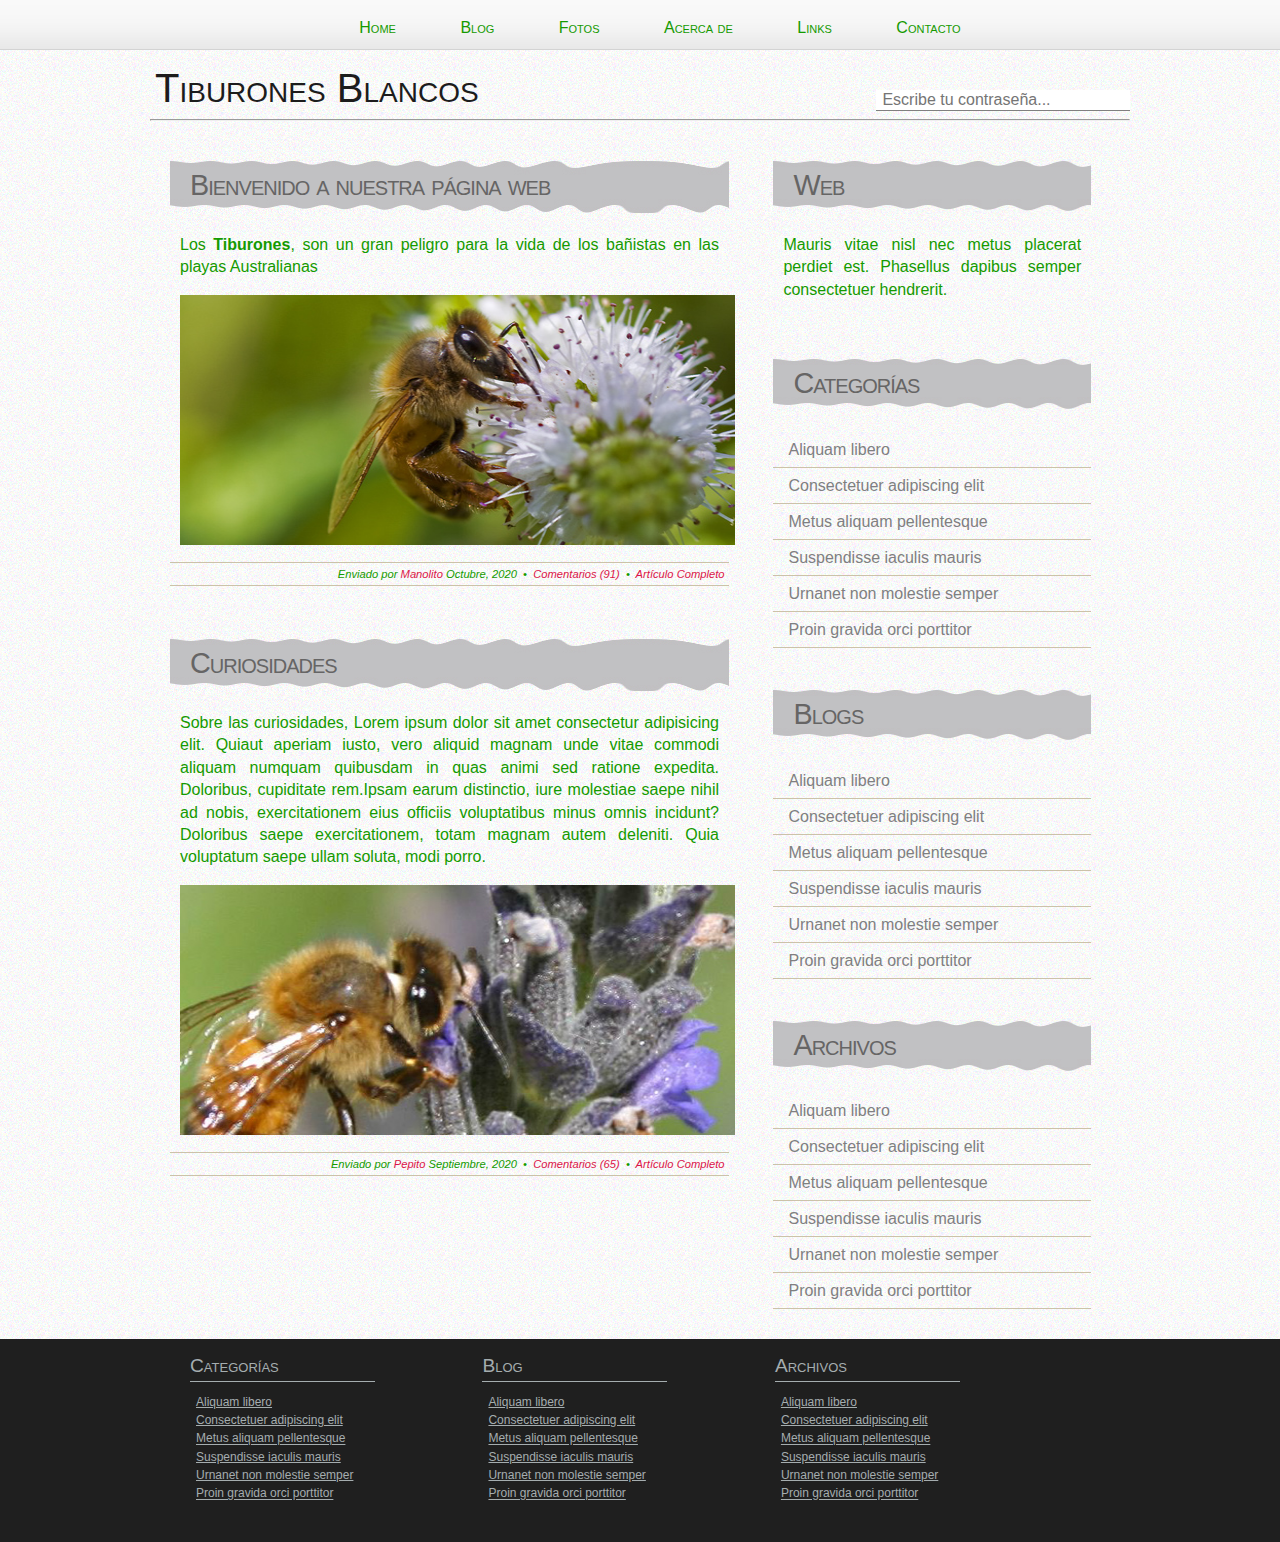
<file: abejas-main/index.html>
<!DOCTYPE html>
<html lang="es">

<head>
    <meta charset="UTF-8">
    <meta name="viewport" content="width=device-width, initial-scale=1.0">
    <title>Tiburones</title>

    <link rel="shortcut icon" href="images/favicon.jpg" type="image/x-icon">

    <link rel="stylesheet" href="css/normalize.css">
    <link rel="stylesheet" href="css/style.css">
</head>

<body>
    <nav class="nav">
        <ul class="nav__menu">
            <li class="nav__item"><a class="nav__link" href="#">Home</a></li>
            <li class="nav__item"><a class="nav__link" href="#">Blog</a></li>
            <li class="nav__item"><a class="nav__link" href="#">Fotos</a></li>
            <li class="nav__item"><a class="nav__link" href="#">Acerca de</a></li>
            <li class="nav__item"><a class="nav__link" href="#">Links</a></li>
            <li class="nav__item"><a class="nav__link" href="#">Contacto</a></li>
        </ul>
    </nav>
    <!-- fin del menu -->

    <div class="container">
        <header class="header">
            <h1 class="header__title">Tiburones Blancos</h1>
            <input type="password" name="search" class="header__input" placeholder=" Escribe tu contraseña..." />
        </header>
        <hr>
        <!-- final del header -->

        <!-- Cuerpo  -->
        <main class="main">
            <section class="main__articles">
                <article class="article">
                    <h2 class="article__title">
                        <a class="article__link" href="#">Bienvenido a nuestra página web </a>
                    </h2>
                    <div class="article__text">
                        <p>Los <strong> Tiburones</strong>, son un gran peligro para la vida de los bañistas en las playas Australianas</p>
                        <img src="images/img06.jpg" class="article__img" alt="" />
                    </div>
                    <p class="article__footer">
                        Enviado por <a href="#" class="article__link--color">Manolito</a> Octubre, 2020 &nbsp;&bull;&nbsp;
                        <a href="#" class="article__link--color">Comentarios (91)</a> &nbsp;&bull;&nbsp;
                        <a href="#" class="article__link--color">Artículo Completo</a>
                    </p>
                </article>

                <article class="article">
                    <h2 class="article__title">
                        <a class="article__link" href="#">Curiosidades </a>
                    </h2>
                    <div class="article__text">
                        <p>Sobre las curiosidades, Lorem ipsum dolor sit amet consectetur adipisicing elit. Quiaut aperiam iusto, vero aliquid magnam unde vitae commodi aliquam numquam quibusdam in quas animi sed ratione expedita. Doloribus, cupiditate rem.Ipsam
                            earum distinctio, iure molestiae saepe nihil ad nobis, exercitationem eius officiis voluptatibus minus omnis incidunt? Doloribus saepe exercitationem, totam magnam autem deleniti. Quia voluptatum saepe ullam soluta, modi porro.</p>
                        <img src="images/img04.jpg" class="article__img" alt="" />
                    </div>
                    <p class="article__footer">
                        Enviado por <a href="#" class="article__link--color">Pepito</a> Septiembre, 2020 &nbsp;&bull;&nbsp;
                        <a href="#" class="article__link--color">Comentarios (65)</a> &nbsp;&bull;&nbsp;
                        <a href="#" class="article__link--color">Artículo Completo</a>
                    </p>
                </article>
                <div>&nbsp;</div>
            </section>
            <!-- Fin de los artículos de la derecha -->

            <aside class="main__aside"> 
                <article class="article">
                    <h2 class="article__title">
                        <a class="article__link" href="#">Web</a>
                    </h2>
                    <div class="article__text">
                        <p>Mauris vitae nisl nec metus placerat perdiet est. Phasellus dapibus semper consectetuer hendrerit.</p>
                    </div>
                </article>

                <article class="article">
                    <h2 class="article__title">
                        <a class="article__link" href="#">Categorías</a>
                    </h2>
                    <ul class="article__list">
                        <li class="article__item"><a class="article__item-a" href="#">Aliquam libero</a></li>
                        <li class="article__item"><a class="article__item-a" href="#">Consectetuer adipiscing elit</a></li>
                        <li class="article__item"><a class="article__item-a" href="#">Metus aliquam pellentesque</a></li>
                        <li class="article__item"><a class="article__item-a" href="#">Suspendisse iaculis mauris</a></li>
                        <li class="article__item"><a class="article__item-a" href="#">Urnanet non molestie semper</a></li>
                        <li class="article__item"><a class="article__item-a" href="#">Proin gravida orci porttitor</a></li>
                    </ul>
                </article>

                <article class="article">
                    <h2 class="article__title">
                        <a class="article__link" href="#">Blogs</a>
                    </h2>
                    <ul class="article__list">
                        <li class="article__item"><a class="article__item-a" href="#">Aliquam libero</a></li>
                        <li class="article__item"><a class="article__item-a" href="#">Consectetuer adipiscing elit</a></li>
                        <li class="article__item"><a class="article__item-a" href="#">Metus aliquam pellentesque</a></li>
                        <li class="article__item"><a class="article__item-a" href="#">Suspendisse iaculis mauris</a></li>
                        <li class="article__item"><a class="article__item-a" href="#">Urnanet non molestie semper</a></li>
                        <li class="article__item"><a class="article__item-a" href="#">Proin gravida orci porttitor</a></li>
                    </ul>
                </article>

                <article class="article">
                    <h2 class="article__title">
                        <a class="article__link" href="#">Archivos</a>
                    </h2>
                    <ul class="article__list">
                        <li class="article__item"><a class="article__item-a" href="#">Aliquam libero</a></li>
                        <li class="article__item"><a class="article__item-a" href="#">Consectetuer adipiscing elit</a></li>
                        <li class="article__item"><a class="article__item-a" href="#">Metus aliquam pellentesque</a></li>
                        <li class="article__item"><a class="article__item-a" href="#">Suspendisse iaculis mauris</a></li>
                        <li class="article__item"><a class="article__item-a" href="#">Urnanet non molestie semper</a></li>
                        <li class="article__item"><a class="article__item-a" href="#">Proin gravida orci porttitor</a></li>
                    </ul>
                </article>
            </aside>
            <!-- Final del aside -->
        </main>
        <!-- Final del cuerpo-->
    </div>
    <!-- Final del container-->

    <footer class="footer">
        <section class="footer__columns">
            <div class="column">
                <h2 class="column__title">Categorías</h2>
                <ul class="column__list">
                    <li><a class="column__link" href="#">Aliquam libero</a></li>
                    <li><a class="column__link" href="#">Consectetuer adipiscing elit</a></li>
                    <li><a class="column__link" href="#">Metus aliquam pellentesque</a></li>
                    <li><a class="column__link" href="#">Suspendisse iaculis mauris</a></li>
                    <li><a class="column__link" href="#">Urnanet non molestie semper</a></li>
                    <li><a class="column__link" href="#">Proin gravida orci porttitor</a></li>
                </ul>
            </div>
            <div class="column">
                <h2 class="column__title">Blog</h2>
                <ul class="column__list">
                    <li><a class="column__link" href="#">Aliquam libero</a></li>
                    <li><a class="column__link" href="#">Consectetuer adipiscing elit</a></li>
                    <li><a class="column__link" href="#">Metus aliquam pellentesque</a></li>
                    <li><a class="column__link" href="#">Suspendisse iaculis mauris</a></li>
                    <li><a class="column__link" href="#">Urnanet non molestie semper</a></li>
                    <li><a class="column__link" href="#">Proin gravida orci porttitor</a></li>
                </ul>
            </div>
            <div class="column">
                <h2 class="column__title">Archivos</h2>
                <ul class="column__list">
                    <li><a class="column__link" href="#">Aliquam libero</a></li>
                    <li><a class="column__link" href="#">Consectetuer adipiscing elit</a></li>
                    <li><a  class="column__link" href="#">Metus aliquam pellentesque</a></li>
                    <li><a class="column__link" href="#">Suspendisse iaculis mauris</a></li>
                    <li><a class="column__link" href="#">Urnanet non molestie semper</a></li>
                    <li><a class="column__link" href="#">Proin gravida orci porttitor</a></li>
                </ul>
            </div> 
        </section>
    </footer>
    <!-- Final delfooter -->
</body>

</html>
</file>
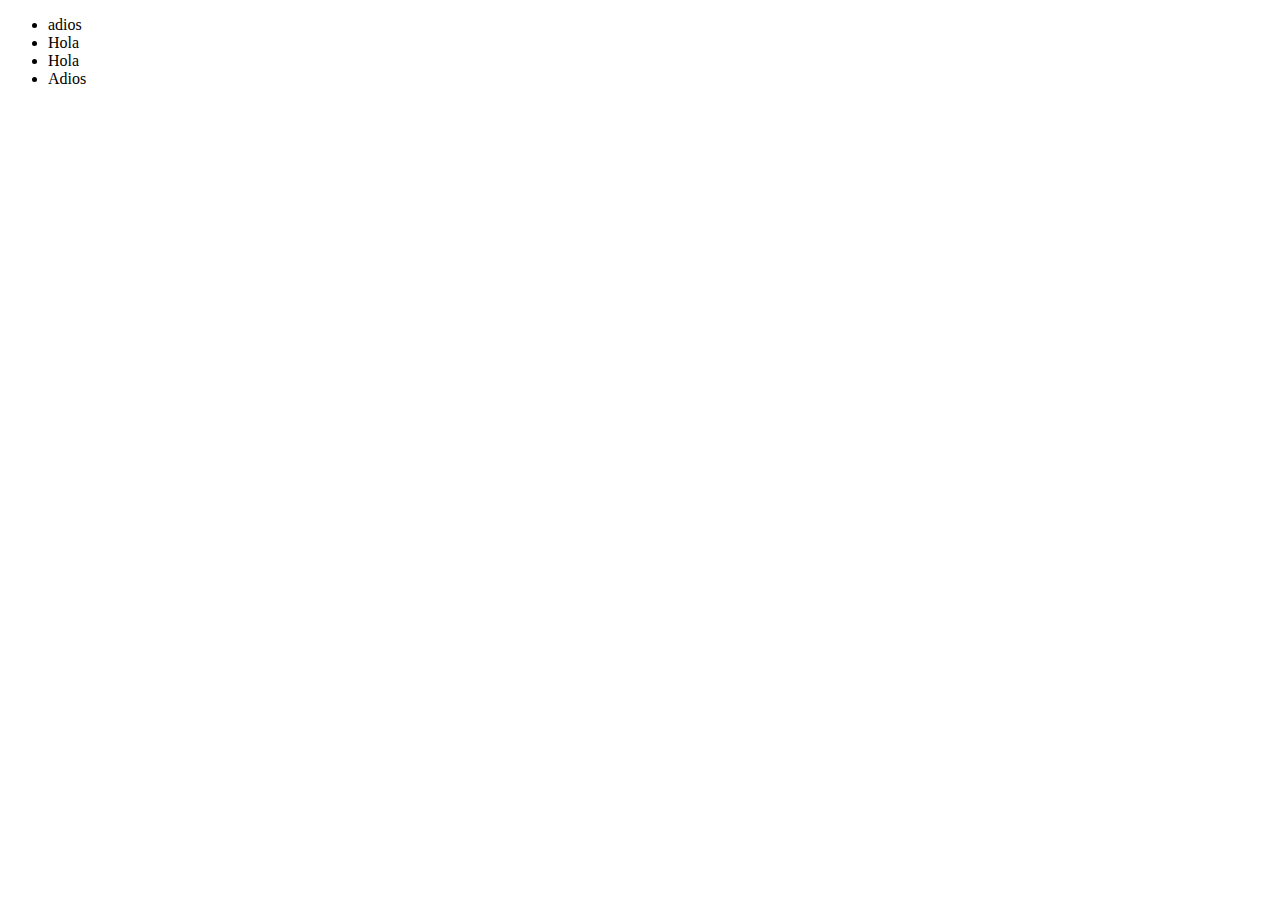
<file: abejas-main/destino.html>
<!DOCTYPE html>
<html lang="en">
<head>
  <meta charset="UTF-8">
  <meta http-equiv="X-UA-Compatible" content="IE=edge">
  <meta name="viewport" content="width=device-width, initial-scale=1.0">
  <title>Document</title>
</head>
<body>
  <ul>
    <li>adios</li>
    <li>Hola</li>
    <li>Hola</li>
    <li>Adios</li>
  </ul>
</body>
</html>
</file>
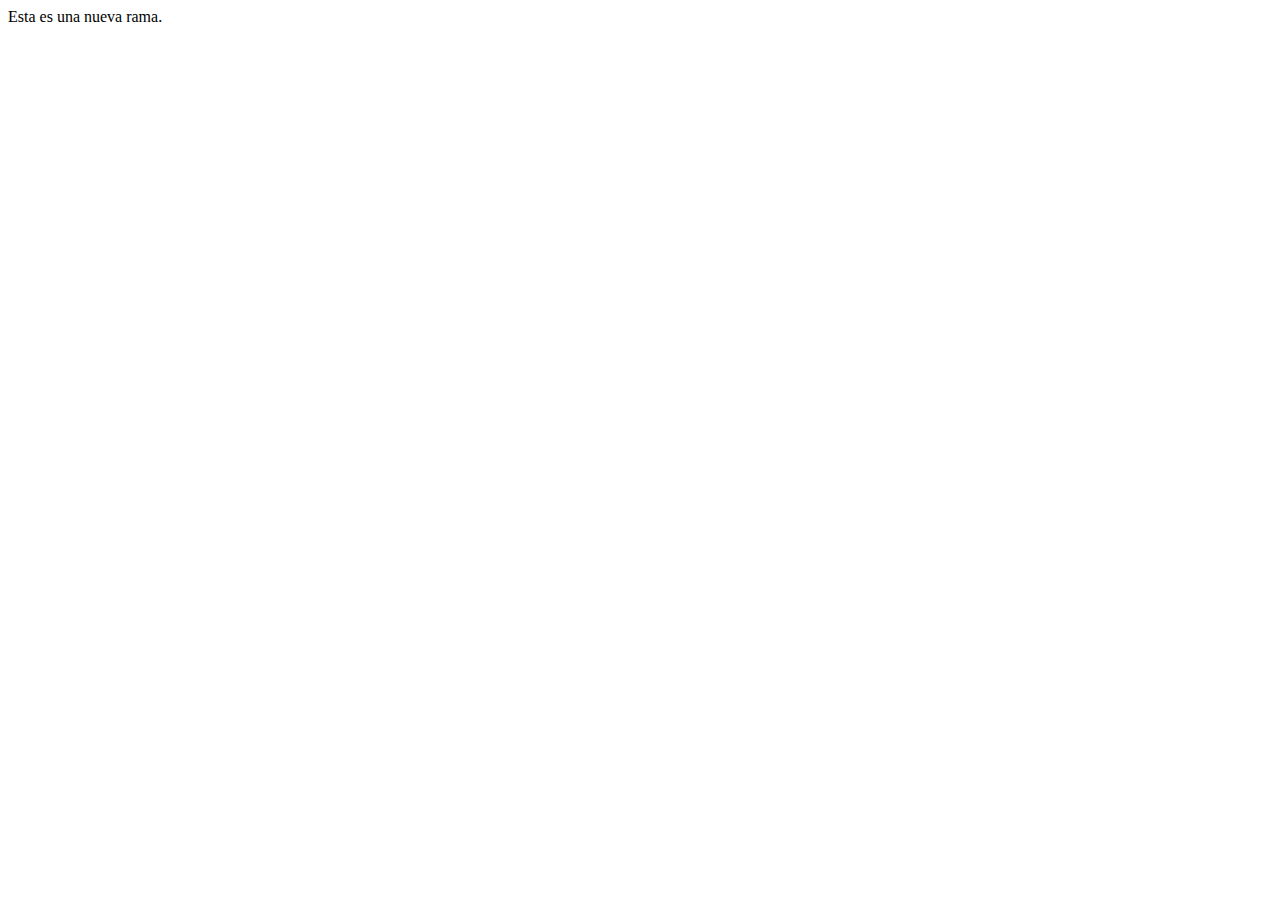
<file: abejas-main/nuevarama.html>
<!DOCTYPE html>
<html lang="en">
<head>
  <meta charset="UTF-8">
  <meta http-equiv="X-UA-Compatible" content="IE=edge">
  <meta name="viewport" content="width=device-width, initial-scale=1.0">
  <title>Document</title>
</head>
<body>
  Esta es una nueva rama.
</body>
</html>
</file>
<file: abejas-main/css/style.css>
body {
  background: #F9F9F9 url(../images/img01.jpg) repeat;
  font-family: Arial, Helvetica, sans-serif;
  color: #159a00;
}

.container {
  max-width: 980px;
  margin: 0 auto;
}


/* Menu */

.nav {
  height: 35px;
  padding: 15px 0px 15px 0px;
  font-variant: small-caps;
  background: url(../images/img02.jpg) repeat-x left top;
}

.nav__menu {
  max-width: 980px;
  margin: 0 auto;
  text-align: center;
}

.nav__item {
  display: inline-block;
}

.nav__link {
  display: block;
  padding: 4px 30px 5px 30px;
  text-decoration: none;
  color: inherit;
}

.nav__link:hover {
  text-decoration: underline;
  color: black;
}


/* Header */

.header {
  position: relative;
}

.header__title {
  margin: 0;
  padding-left: 5px;
  font-variant: small-caps;
  font-size: 2.5em;
  color: #1C1C1C;
  display: inline-block;
  font-weight: normal;
}

.header__input {
  display: inline-block;
  position: absolute;
  right: 0px;
  bottom: 0px;
  width: 250px;
  border: 0;
  border-bottom: 1px solid gray;
}


/* Bloques */


/*Contenedor general del body fuera de  header*/

.main {
  padding: 0px 15px 0px 0px;
}


/* Contenedor de lso articulos de la izquierda */

.main__articles {
  display: inline-block;
  width: 60%;
  padding: 0px 20px 0px 10px;
}


/* Artículos */

.article {
  padding: 10px 10px;
}

.article__title {
  background: url(../images/img03.jpg) repeat-x left top;
}

.article__link {
  letter-spacing: -1px;
  font-size: 1.2em;
  display: block;
  height: 45px;
  padding: 10px 0px 0px 20px;
  color: #666565;
  font-variant: small-caps;
  font-weight: normal;
  text-decoration: none;
}

.article__link--color {
  text-decoration: none;
  color: #DB1548;
}

.article__link--color:hover {
  text-decoration: underline;
}

.article__text {
  text-align: justify;
  margin-bottom: 5px;
  padding: 0px 10px;
  line-height: 1.4em;
}

.article__img {
  width: 555px;
  height: 250px;
}

.article__footer {
  border-top: 1px solid #CCC2A9;
  border-bottom: 1px solid #CCC2A9;
  text-align: right;
  font-family: Arial, Helvetica, sans-serif;
  font-size: 0.7em;
  font-style: italic;
  padding: 0.4em;
}


/* Aside */


/* Contenedor artículos derecha */

.main__aside {
  display: inline-block;
  width: 35%;
  vertical-align: top;
}

.article__list {
  margin: 0;
  padding: 0;
  list-style: none;
}

.article__item {
  padding-left: 15px;
  line-height: 35px;
  border-bottom: 1px solid #CCC2A9;
}

.article__item-a {
  text-decoration: none;
  color: #7F7F81;
}

.article__item-a:hover {
  text-decoration: underline;
  color: #5D9800;
}


/* Footer */

.footer {
  background: #1F1F1F;
  padding-bottom: 10px;
}

.footer__columns {
  width: 900px;
  margin: 20px auto 30px auto;
}

.column {
  display: inline-block;
  width: 32%;
}

.column__title {
  border-bottom: 1px solid;
  padding-bottom: 0.2em;
  margin-bottom: 0.5em;
  width: 185px;
  font-size: 1.2em;
  color: #a5adaf;
  font-weight: normal;
  font-variant: small-caps;
}

.column__link {
  color: #a5adaf;
  font-size: .75em;
  padding: .2em .5em;
}

.column__link:hover {
  color: white;
}

.column__list {
  margin: 0px;
  padding: 0px;
  list-style: none;
}
</file>
